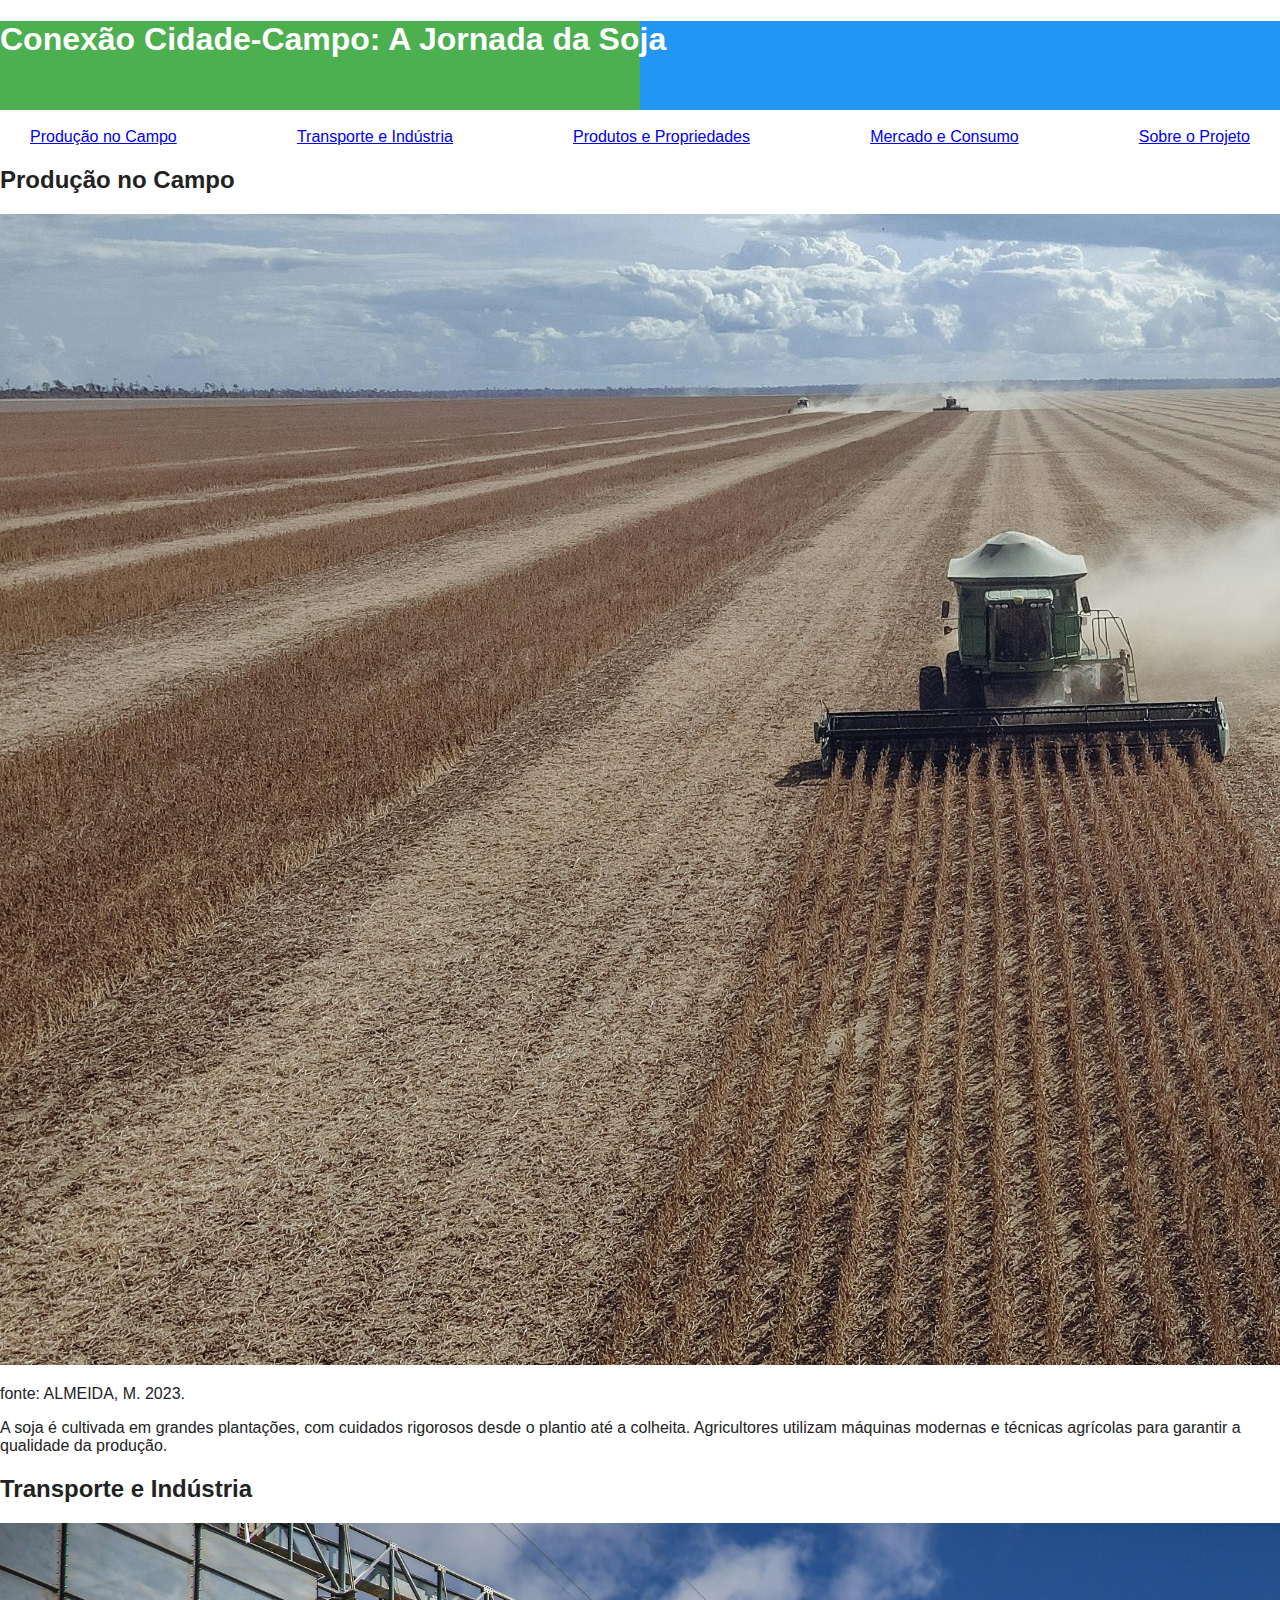
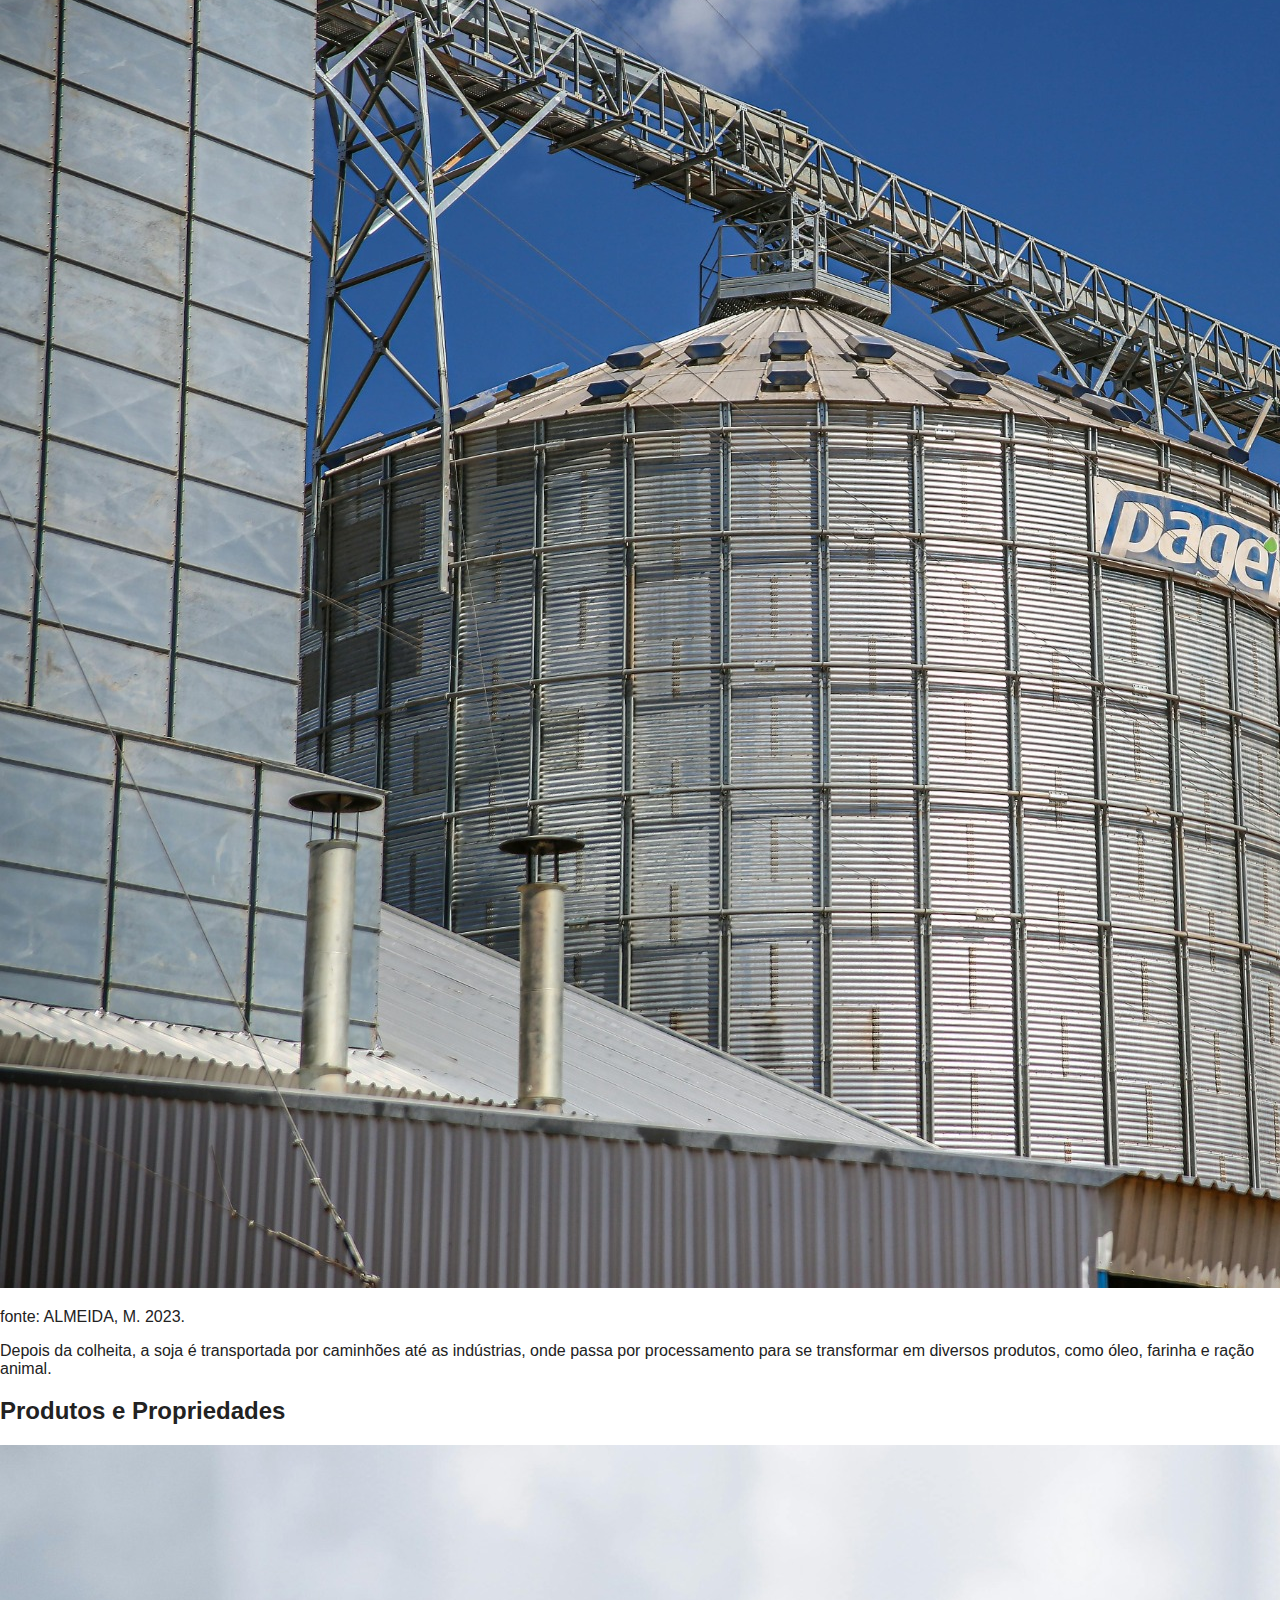
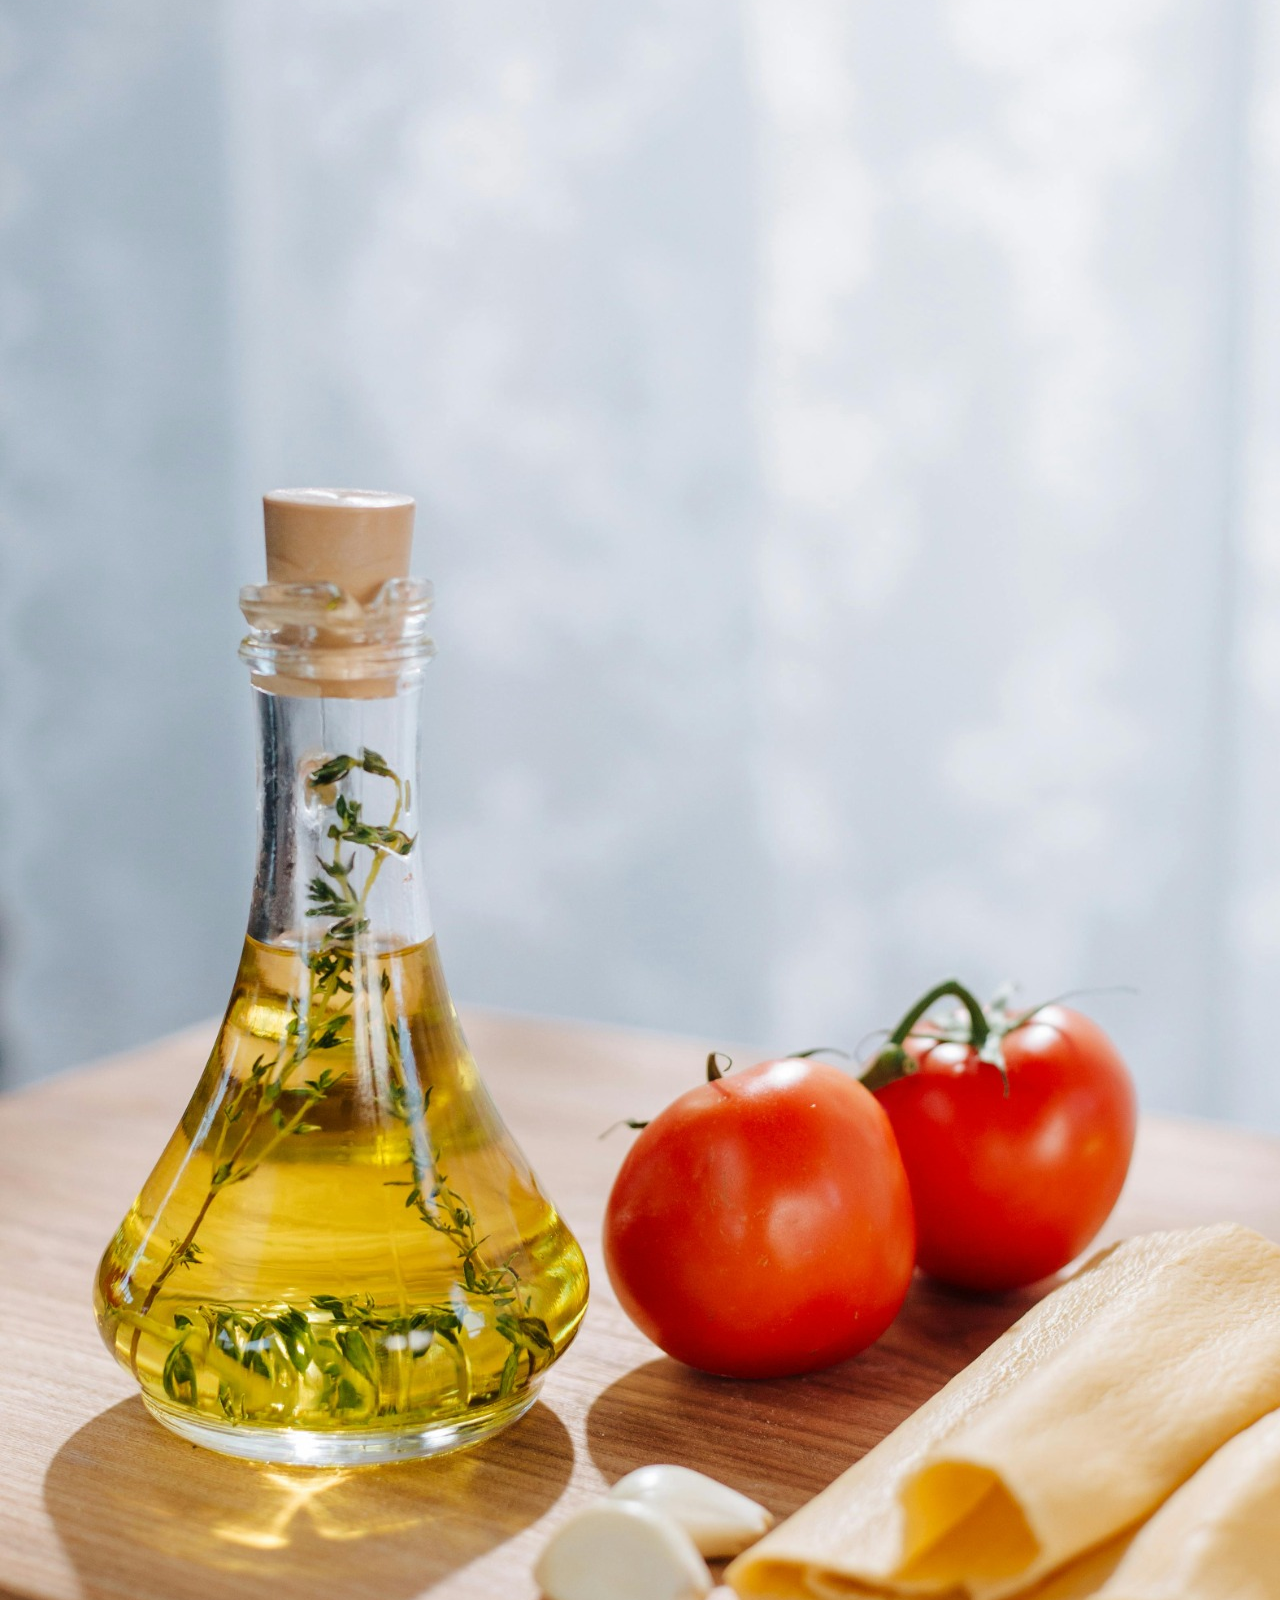
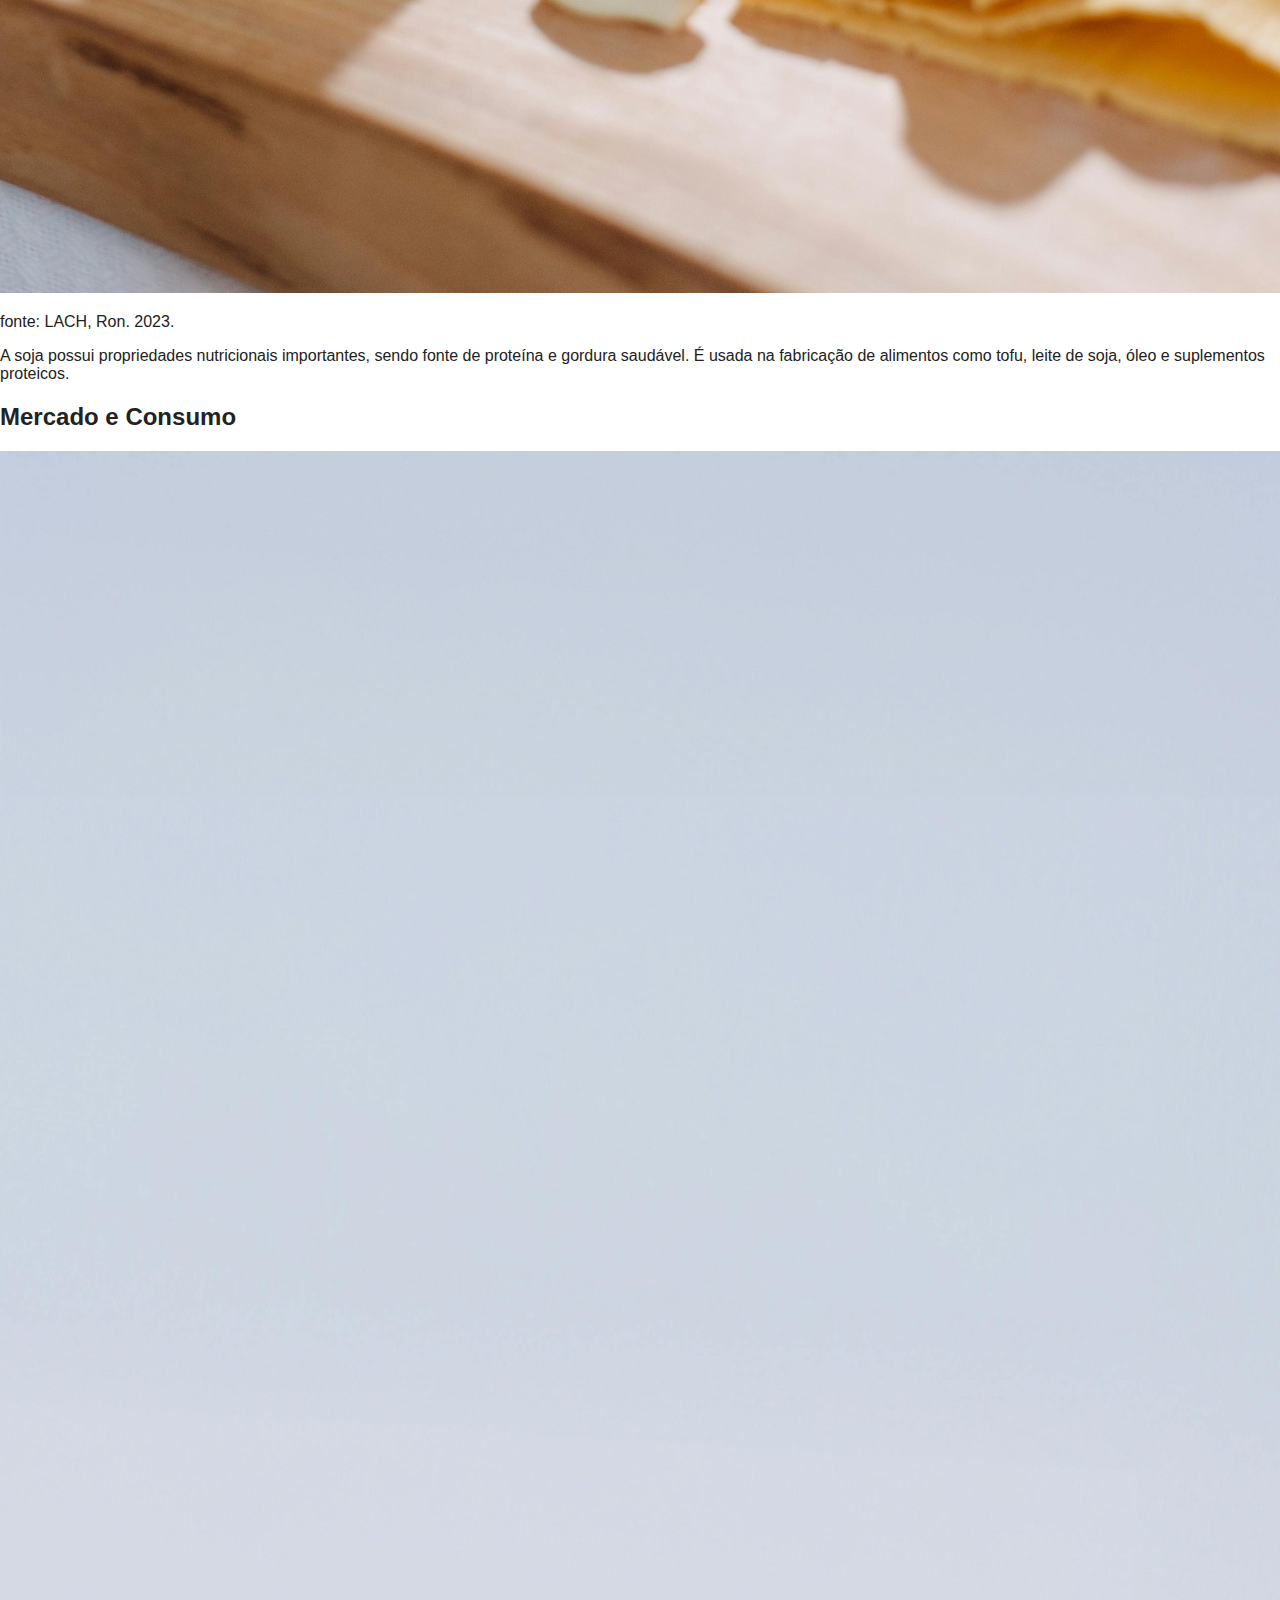
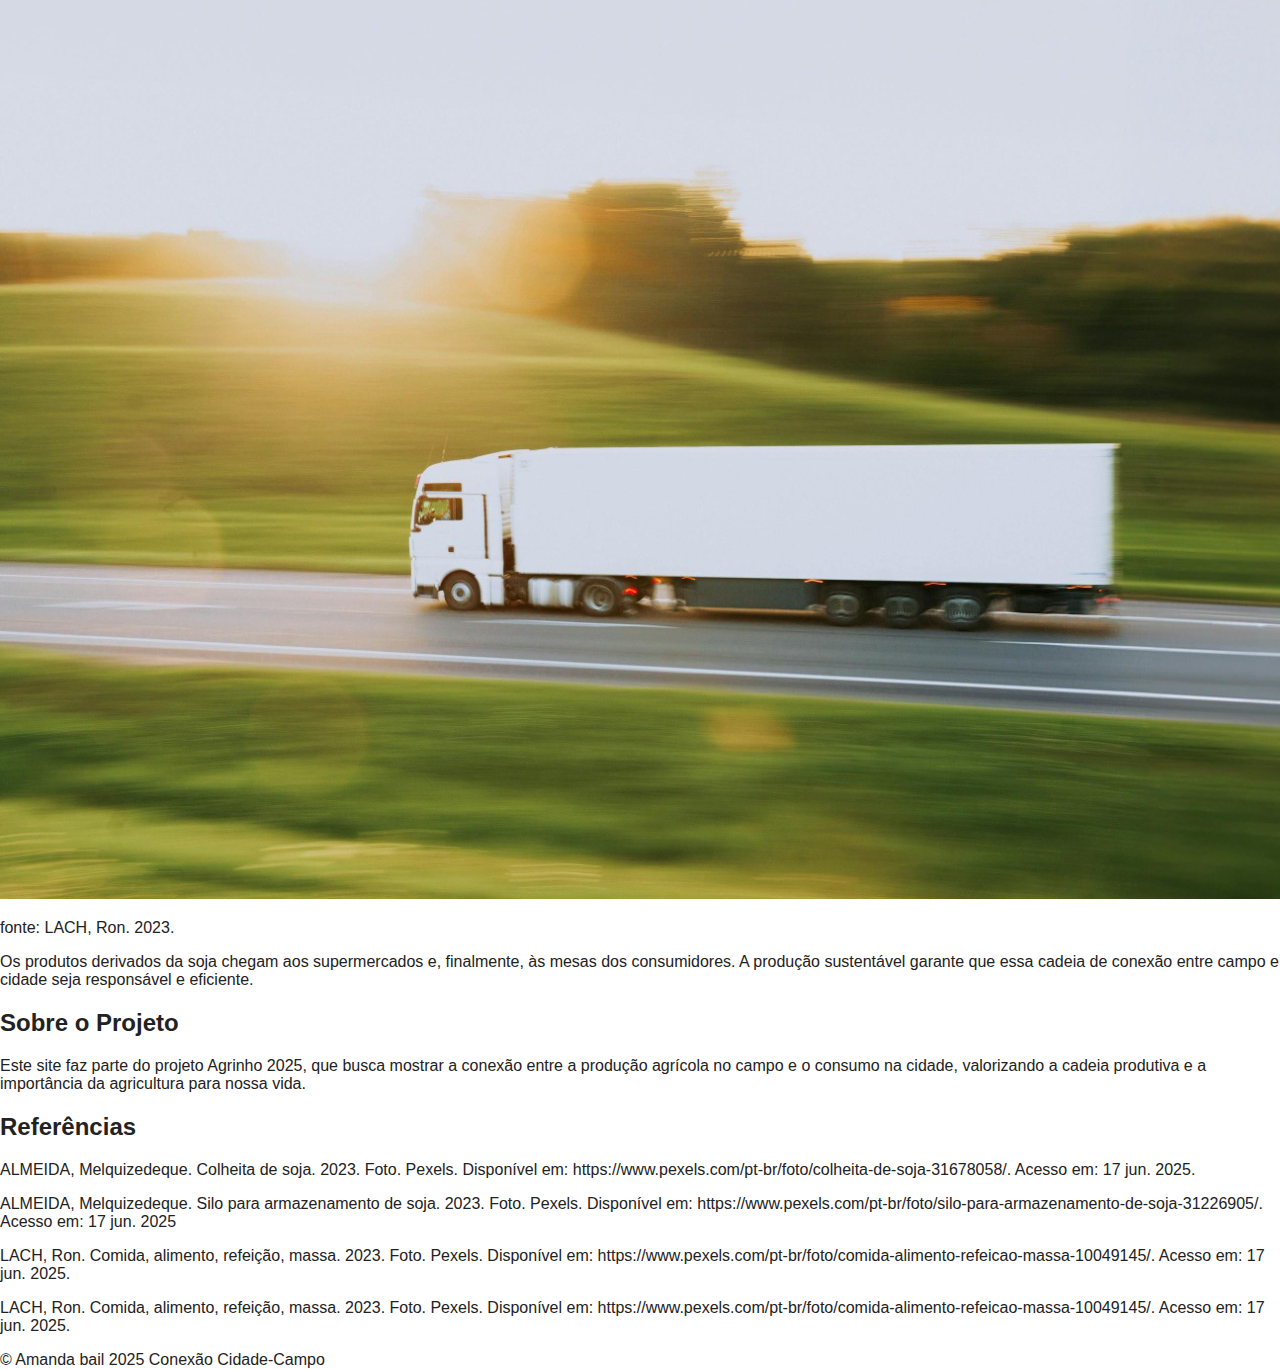
<file: index.html>
<!DOCTYPE html>
<html lang="pt-BR">
<head>
  <meta charset="UTF-8" />
  <meta name="viewport" content="width=device-width, initial-scale=1" />
  <title>Conexão Cidade-Campo: A Jornada da Soja</title>
  <link rel="stylesheet" href="style.css" />
</head>
<body>

<header>
  <h1>Conexão Cidade-Campo: A Jornada da Soja</h1>
</header>

<nav>
  <a href="#campo">Produção no Campo</a>
  <a href="#transporte">Transporte e Indústria</a>
  <a href="#produtos">Produtos e Propriedades</a>
  <a href="#mercado">Mercado e Consumo</a>
  <a href="#sobre">Sobre o Projeto</a>
</nav>

<section id="campo">
  <h2>Produção no Campo</h2>
  <img src="Plantacao.jpg" alt="Plantação de soja" />
  <p>fonte: ALMEIDA, M. 2023.</p>
    
    <p>A soja é cultivada em grandes plantações, com cuidados rigorosos desde o plantio até a colheita. Agricultores utilizam máquinas modernas e técnicas agrícolas para garantir a qualidade da produção.</p>
</section>

<section id="transporte">
  <h2>Transporte e Indústria</h2>
  <img src="Fabrica.jpg" alt="Transporte da soja" />
  <p>fonte: ALMEIDA, M. 2023.</p>


    
   <p> Depois da colheita, a soja é transportada por caminhões até as indústrias, onde passa por processamento para se transformar em diversos produtos, como óleo, farinha e ração animal.</p>
</section>

<section id="produtos">
  <h2>Produtos e Propriedades</h2>
  <img src="Produto.jpg" alt="Produtos derivados da soja" />
  <p>fonte: LACH, Ron. 2023.</p>
    
   <p> A soja possui propriedades nutricionais importantes, sendo fonte de proteína e gordura saudável. É usada na fabricação de alimentos como tofu, leite de soja, óleo e suplementos proteicos.</p>
</section>

<section id="mercado">
  <h2>Mercado e Consumo</h2>
  <img src="Transporte.jpg" alt="Produtos de soja no mercado" />
  <p>fonte: LACH, Ron. 2023.</p>
    
    <p>Os produtos derivados da soja chegam aos supermercados e, finalmente, às mesas dos consumidores. A produção sustentável garante que essa cadeia de conexão entre campo e cidade seja responsável e eficiente.</p>
</section>

<section id="sobre">
  <h2>Sobre o Projeto</h2>
  <p>Este site faz parte do projeto Agrinho 2025, que busca mostrar a conexão entre a produção agrícola no campo e o consumo na cidade, valorizando a cadeia produtiva e a importância da agricultura para nossa vida.</p>
  <h2>Referências</h2>
  <p> ALMEIDA, Melquizedeque. Colheita de soja. 2023. Foto. Pexels. Disponível em: https://www.pexels.com/pt-br/foto/colheita-de-soja-31678058/. Acesso em: 17 jun. 2025.</p>
  <p> ALMEIDA, Melquizedeque. Silo para armazenamento de soja. 2023. Foto. Pexels. Disponível em: https://www.pexels.com/pt-br/foto/silo-para-armazenamento-de-soja-31226905/. Acesso em: 17 jun. 2025</p>
  <p> LACH, Ron. Comida, alimento, refeição, massa. 2023. Foto. Pexels. Disponível em: https://www.pexels.com/pt-br/foto/comida-alimento-refeicao-massa-10049145/. Acesso em: 17 jun. 2025.</p>
  <p> LACH, Ron. Comida, alimento, refeição, massa. 2023. Foto. Pexels. Disponível em: https://www.pexels.com/pt-br/foto/comida-alimento-refeicao-massa-10049145/. Acesso em: 17 jun. 2025.</p>
</section>

<footer>
  &copy; Amanda bail 2025 Conexão Cidade-Campo
</footer>

</body>
</html>
</file>
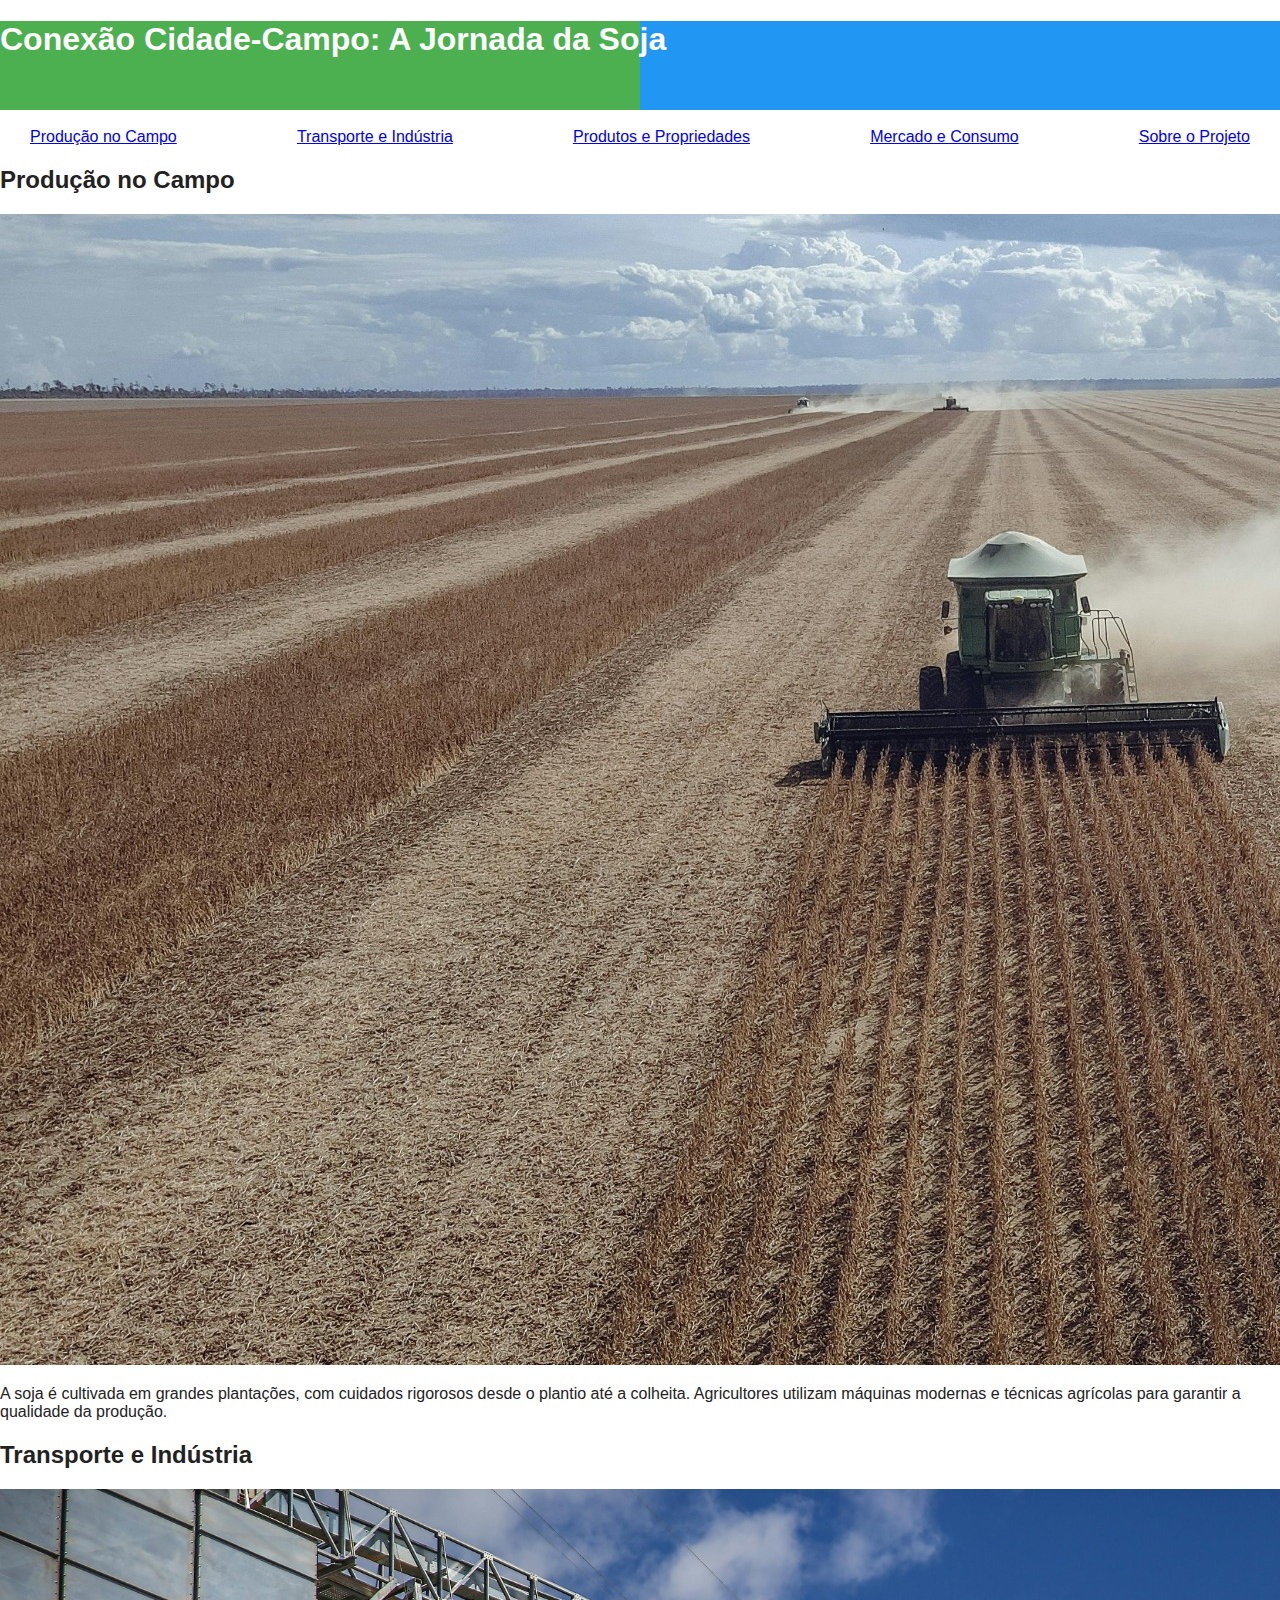
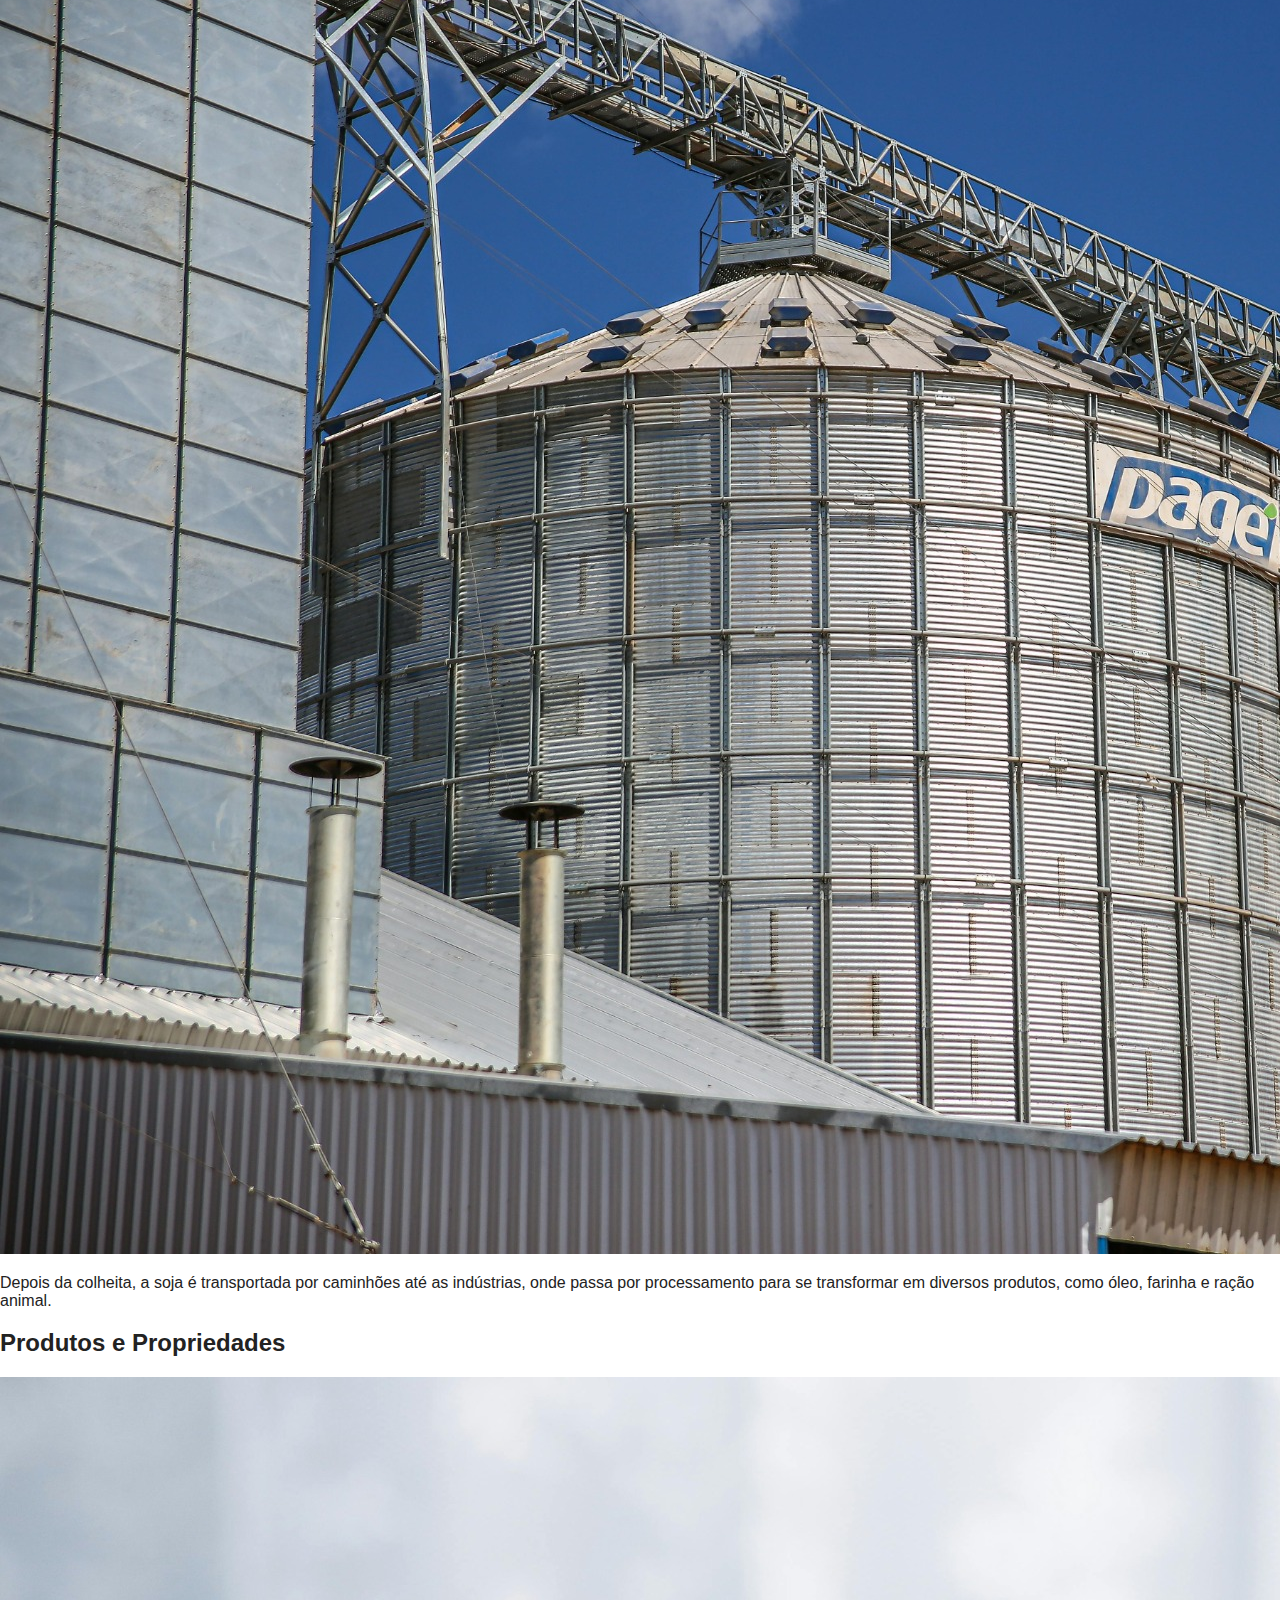
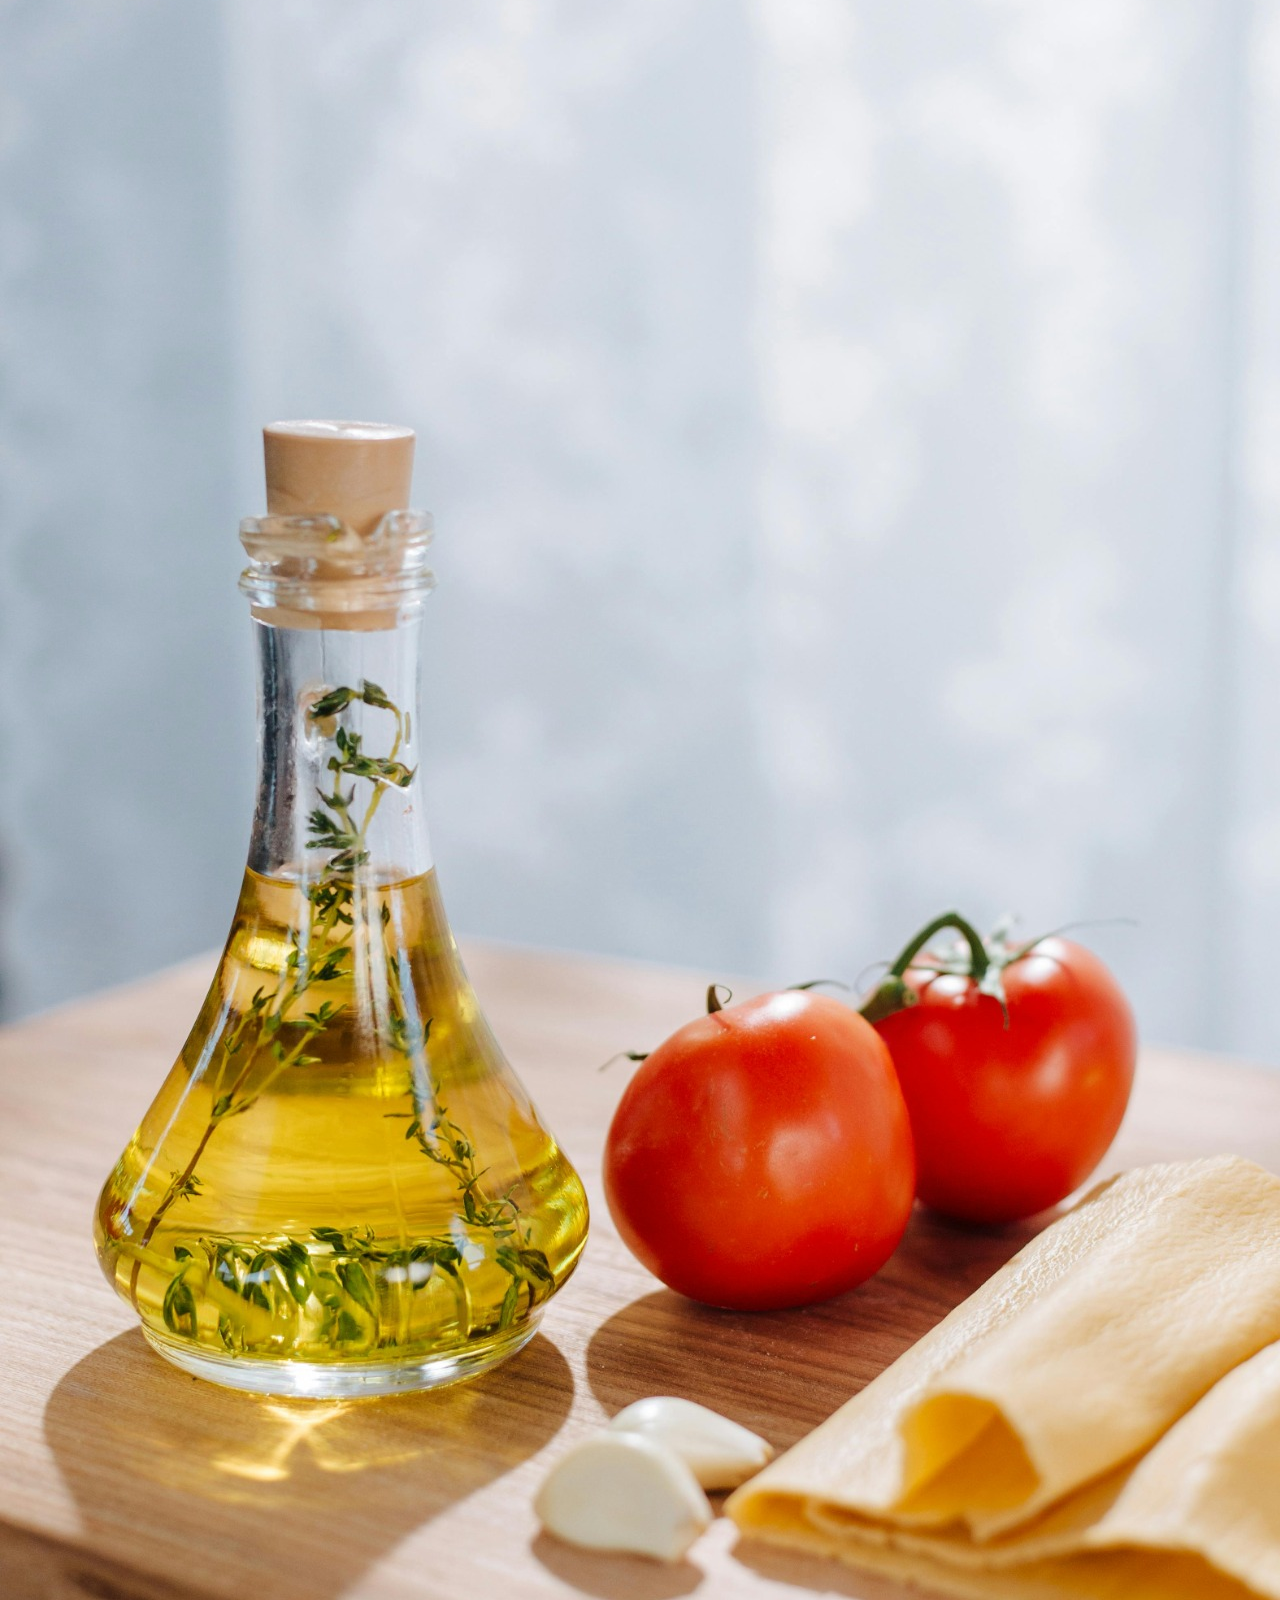
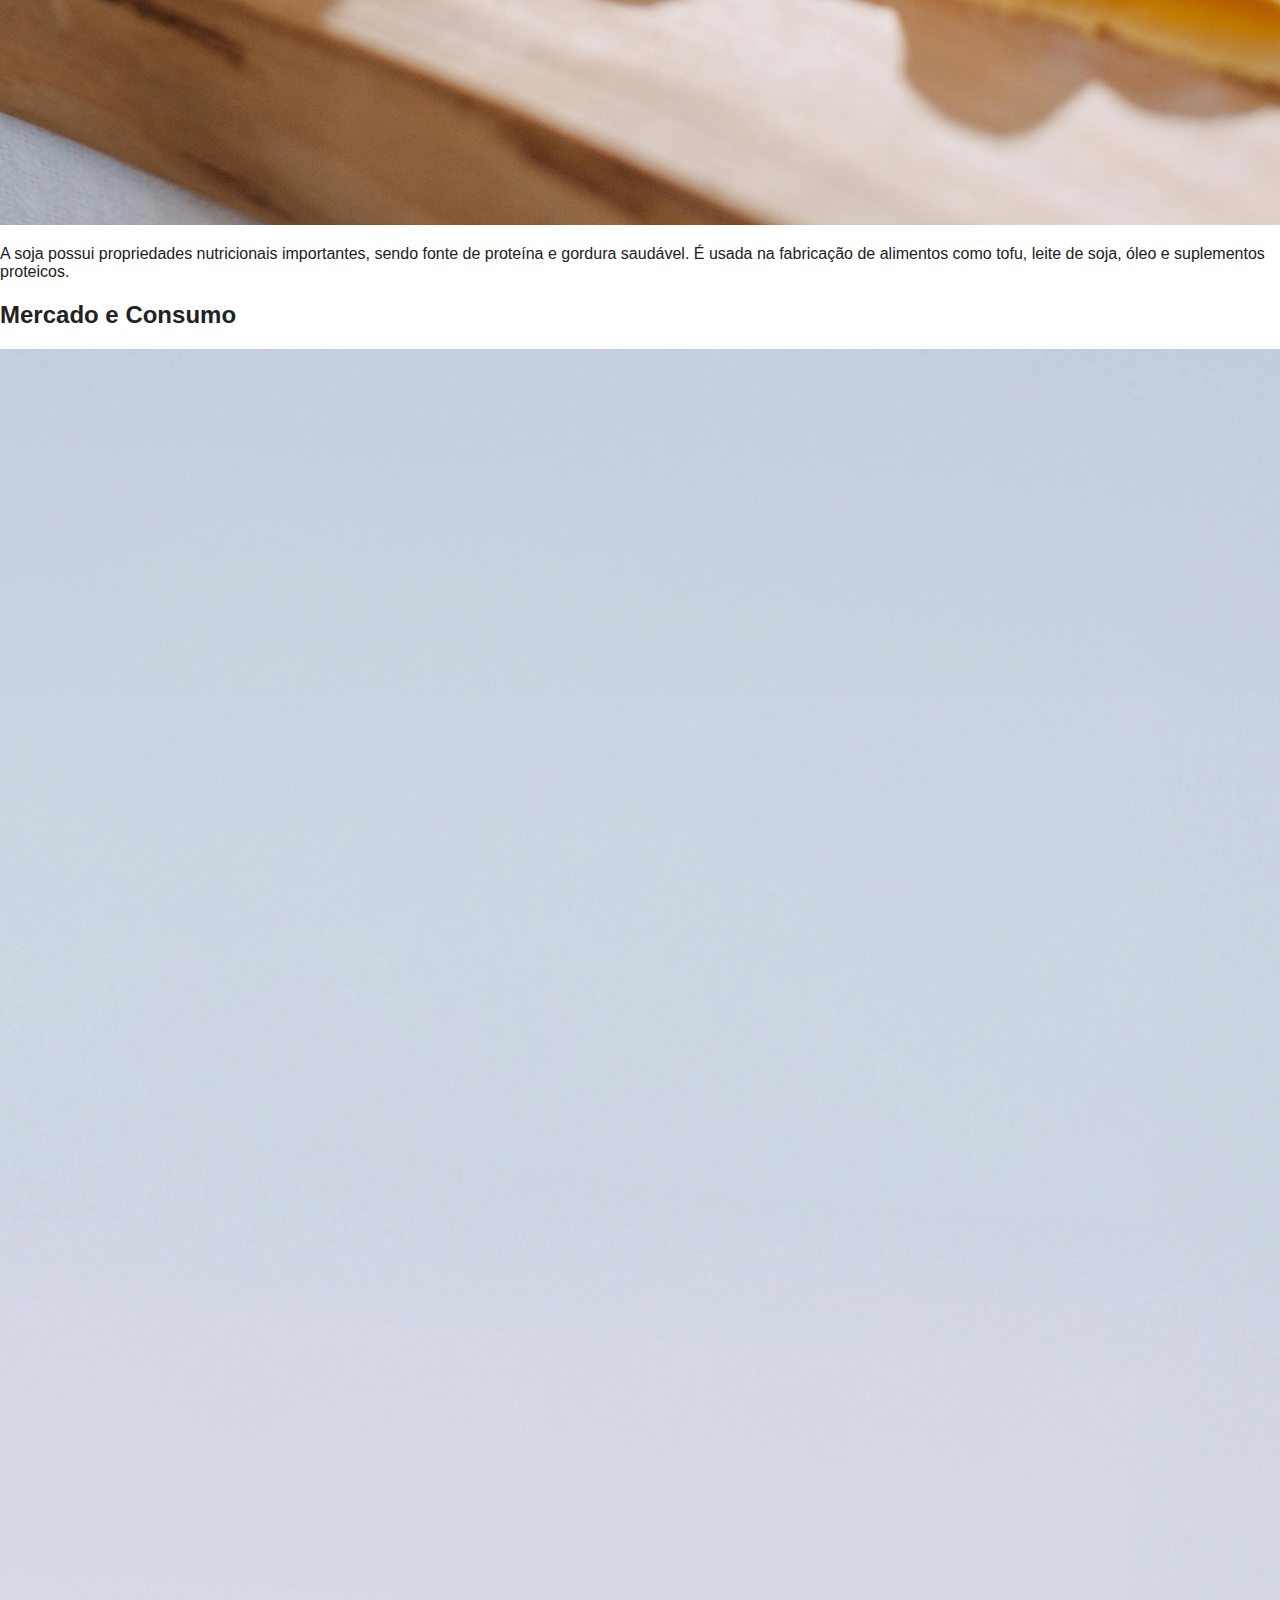
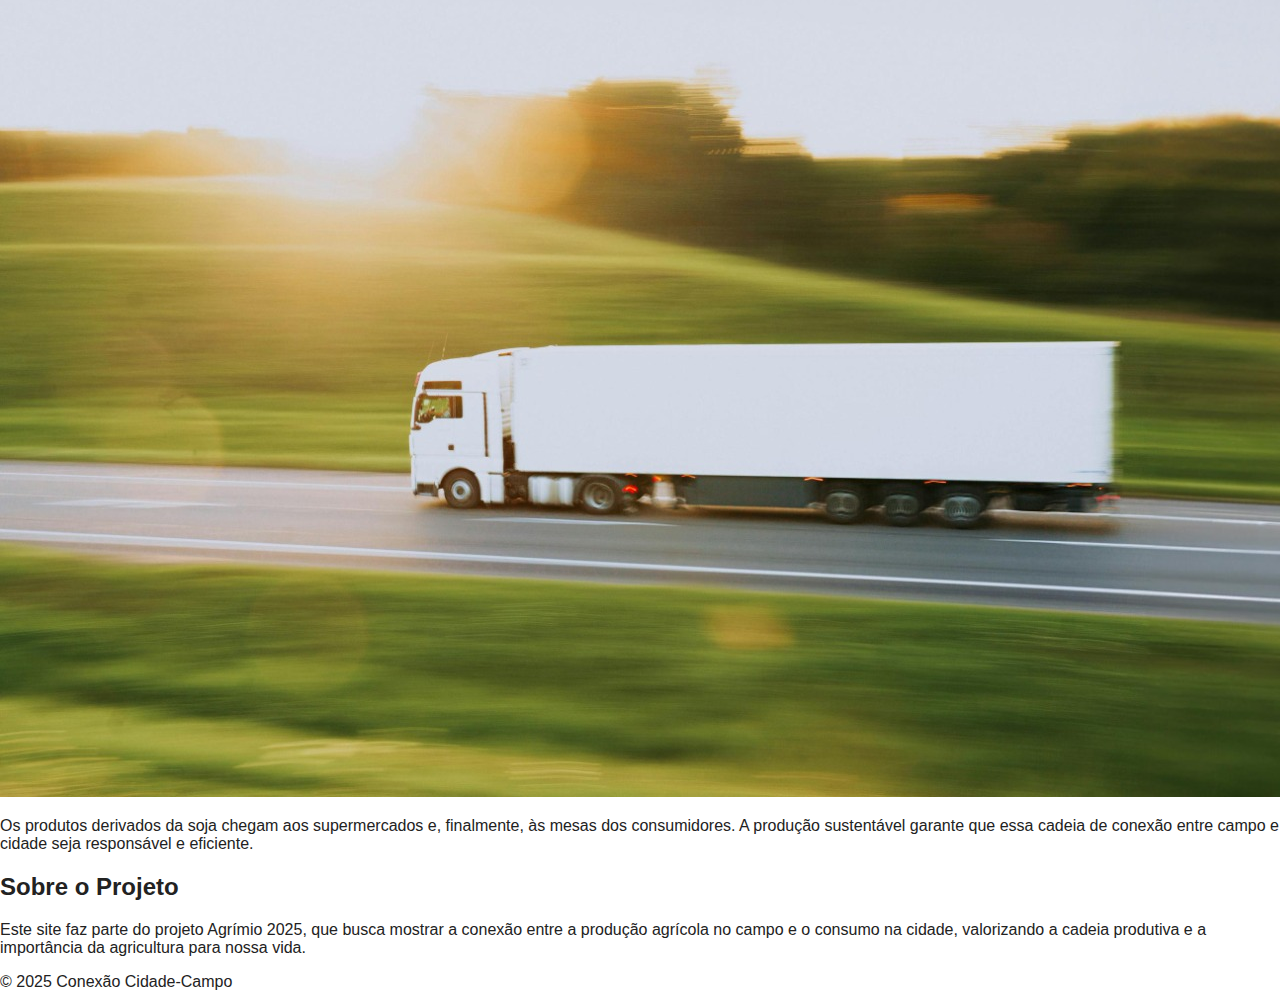
<file: projeto-soja (1)/index.html>
<!DOCTYPE html>
<html lang="pt-BR">
<head>
  <meta charset="UTF-8" />
  <meta name="viewport" content="width=device-width, initial-scale=1" />
  <title>Conexão Cidade-Campo: A Jornada da Soja</title>
  <link rel="stylesheet" href="style.css" />
</head>
<body>

<header>
  <h1>Conexão Cidade-Campo: A Jornada da Soja</h1>
</header>

<nav>
  <a href="#campo">Produção no Campo</a>
  <a href="#transporte">Transporte e Indústria</a>
  <a href="#produtos">Produtos e Propriedades</a>
  <a href="#mercado">Mercado e Consumo</a>
  <a href="#sobre">Sobre o Projeto</a>
</nav>

<section id="campo">
  <h2>Produção no Campo</h2>
  <img src="Plantacao.jpg" alt="Plantação de soja" />
  <p>A soja é cultivada em grandes plantações, com cuidados rigorosos desde o plantio até a colheita. Agricultores utilizam máquinas modernas e técnicas agrícolas para garantir a qualidade da produção.</p>
</section>

<section id="transporte">
  <h2>Transporte e Indústria</h2>
  <img src="Fabrica.jpg" alt="Transporte da soja" />
  <p>Depois da colheita, a soja é transportada por caminhões até as indústrias, onde passa por processamento para se transformar em diversos produtos, como óleo, farinha e ração animal.</p>
</section>

<section id="produtos">
  <h2>Produtos e Propriedades</h2>
  <img src="Produto.jpg" alt="Produtos derivados da soja" />
  <p>A soja possui propriedades nutricionais importantes, sendo fonte de proteína e gordura saudável. É usada na fabricação de alimentos como tofu, leite de soja, óleo e suplementos proteicos.</p>
</section>

<section id="mercado">
  <h2>Mercado e Consumo</h2>
  <img src="Transporte.jpg" alt="Produtos de soja no mercado" />
  <p>Os produtos derivados da soja chegam aos supermercados e, finalmente, às mesas dos consumidores. A produção sustentável garante que essa cadeia de conexão entre campo e cidade seja responsável e eficiente.</p>
</section>

<section id="sobre">
  <h2>Sobre o Projeto</h2>
  <p>Este site faz parte do projeto Agrímio 2025, que busca mostrar a conexão entre a produção agrícola no campo e o consumo na cidade, valorizando a cadeia produtiva e a importância da agricultura para nossa vida.</p>
</section>

<footer>
  &copy; 2025 Conexão Cidade-Campo
</footer>

</body>
</html>
</file>
<file: style.css>
body {
    font-family: 'Segoe UI', Arial, sans-serif;
    margin: 0;
    color: #222;
}

header {
    background: linear-gradient(90deg, #4caf50 50%, #2196f3 50%);
    color: #fff;
    padding-bottom: 30px;
}

nav {
    display: flex;
    justify-content: space-between;
    align-items: center;
    padding: 18px 30px 0 30px;
}

nav h1 {
    margin: 0;
    font-size: 2rem;
    letter-spacing: 2px;
}

nav ul {
    list-style: none;
    display: flex;
    gap: 25px;
    margin: 0;
    padding: 0;
}

nav ul li a {
    color: #fff;
    text-decoration: none;
    font-weight: bold;
    transition: color 0.2s;
}

nav ul li a:hover {
    color: #ffeb3b;
}

.hero {
    text-align: center;
    padding: 35px 16px 20px 16px;
}

.hero h2 {
    font-size: 2.1rem;
    margin-bottom: 10px;
}

main {
    max-width: 1000px;
    margin: 30px auto;
    padding: 0 18px;
    background: #fff;
    border-radius: 12px;
    box-shadow: 0 2px 12px rgba(0,0,0,0.08);
}
</file>
<file: projeto-soja (1)/style.css>
body {
    font-family: 'Segoe UI', Arial, sans-serif;
    margin: 0;
    color: #222;
}

header {
    background: linear-gradient(90deg, #4caf50 50%, #2196f3 50%);
    color: #fff;
    padding-bottom: 30px;
}

nav {
    display: flex;
    justify-content: space-between;
    align-items: center;
    padding: 18px 30px 0 30px;
}

nav h1 {
    margin: 0;
    font-size: 2rem;
    letter-spacing: 2px;
}

nav ul {
    list-style: none;
    display: flex;
    gap: 25px;
    margin: 0;
    padding: 0;
}

nav ul li a {
    color: #fff;
    text-decoration: none;
    font-weight: bold;
    transition: color 0.2s;
}

nav ul li a:hover {
    color: #ffeb3b;
}

.hero {
    text-align: center;
    padding: 35px 16px 20px 16px;
}

.hero h2 {
    font-size: 2.1rem;
    margin-bottom: 10px;
}

main {
    max-width: 1000px;
    margin: 30px auto;
    padding: 0 18px;
    background: #fff;
    border-radius: 12px;
    box-shadow: 0 2px 12px rgba(0,0,0,0.08);
}
</file>
